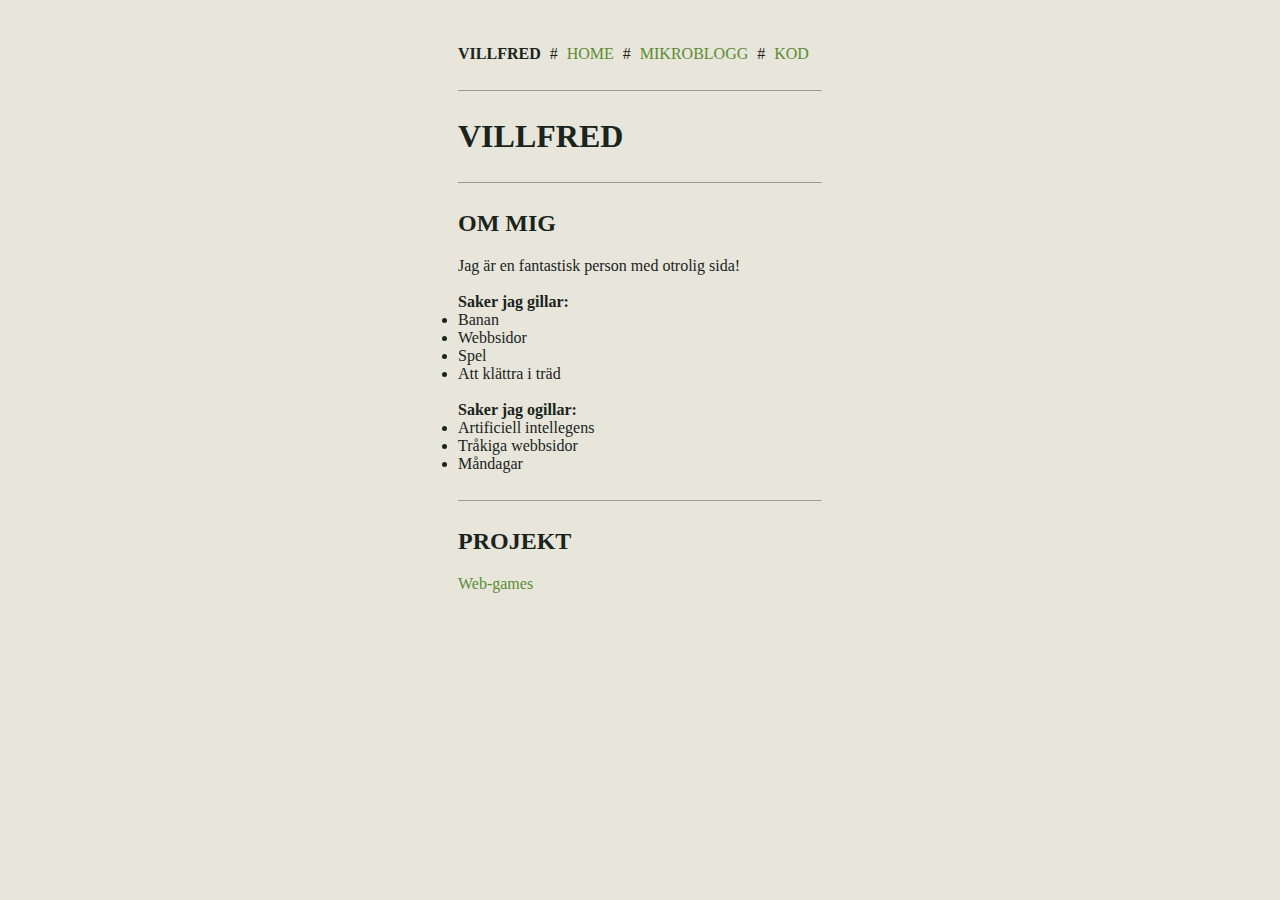
<file: aboutme.html>
<!DOCTYPE html>
<html lang="en">
<head>
    <meta charset="UTF-8">
    <meta name="viewport" content="width=device-width, initial-scale=1.0">
    <title>Om Villfred</title>
    <link rel="stylesheet" href="style.css">
    <link rel="icon" type="image/x-icon" href="VÖ-Favicon(1).svg">
</head>
<body>

<div class="main">
    <div class="navbar">
        <a class="blacklink" href="aboutme.html">VILLFRED</a><p>#</p>
        <a href="index.html">HOME</a><p>#</p>
        <a href="mikroblogg.html">MIKROBLOGG</a><p>#</p>
        <a href="kod.html">KOD</a>
    </div>
    <hr>
<h1>VILLFRED</h1>
<hr>
<h2>OM MIG</h2>
<p>Jag är en fantastisk person med otrolig sida!</p><br>
<h4>Saker jag gillar:</h4>
<li>Banan</li>
<li>Webbsidor</li>
<li>Spel</li>
<li>Att klättra i träd</li><br>
<h4>Saker jag ogillar:</h4>
<li>Artificiell intellegens</li>
<li>Tråkiga webbsidor</li>
<li>Måndagar</li>
<hr>
<h2>PROJEKT</h2>
<a href="https://web-games.neocities.org">Web-games</a>
</div>

</body>
</html>
</file>
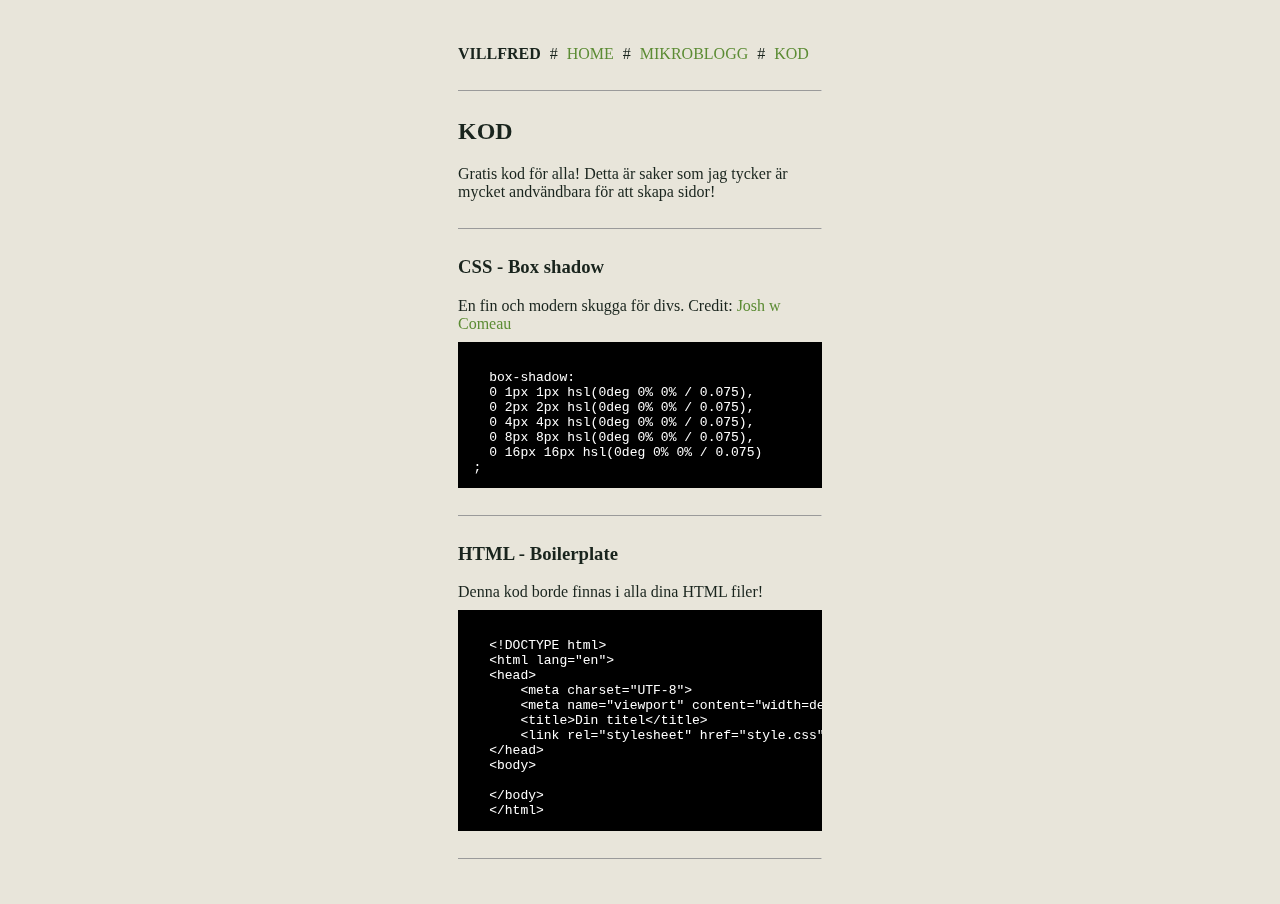
<file: kod.html>
<!DOCTYPE html>
<html lang="en">
<head>
    <meta charset="UTF-8">
    <meta name="viewport" content="width=device-width, initial-scale=1.0">
    <title>Kod</title>
    <link rel="stylesheet" href="style.css">
    <link rel="icon" type="image/x-icon" href="VÖ-Favicon(1).svg">
</head>
<body>

<div class="main">
    <div class="navbar">
        <a class="blacklink" href="aboutme.html">VILLFRED</a><p>#</p>
        <a href="index.html">HOME</a><p>#</p>
        <a href="mikroblogg.html">MIKROBLOGG</a><p>#</p>
        <a href="kod.html">KOD</a>
    </div>
    <hr>

<h2>KOD</h2>
<p>Gratis kod för alla! Detta är saker som jag tycker är mycket andvändbara för att skapa sidor!</p>
<hr>

<div class="post">
    <h3>CSS - Box shadow</h3>
    <p>En fin och modern skugga för divs. Credit: <a href="https://www.joshwcomeau.com/">Josh w Comeau</a></p>
<div class="code">
<pre><code>
    box-shadow:
    0 1px 1px hsl(0deg 0% 0% / 0.075),
    0 2px 2px hsl(0deg 0% 0% / 0.075),
    0 4px 4px hsl(0deg 0% 0% / 0.075),
    0 8px 8px hsl(0deg 0% 0% / 0.075),
    0 16px 16px hsl(0deg 0% 0% / 0.075)
  ;
</code></pre>
</div>
<hr>
<div class="post">
    <h3>HTML - Boilerplate</h3>
    <p>Denna kod borde finnas i alla dina HTML filer!</p>
<div class="code">
<pre><code>
    &lt;!DOCTYPE html&gt;
    &lt;html lang=&quot;en&quot;&gt;
    &lt;head&gt;
        &lt;meta charset=&quot;UTF-8&quot;&gt;
        &lt;meta name=&quot;viewport&quot; content=&quot;width=device-width, initial-scale=1.0&quot;&gt;
        &lt;title&gt;Din titel&lt;/title&gt;
        &lt;link rel=&quot;stylesheet&quot; href=&quot;style.css&quot;&gt;
    &lt;/head&gt;
    &lt;body&gt;
    
    &lt;/body&gt;
    &lt;/html&gt;
</code></pre>
</div>

<hr>

</div>

</div>

</body>
</html>
</file>
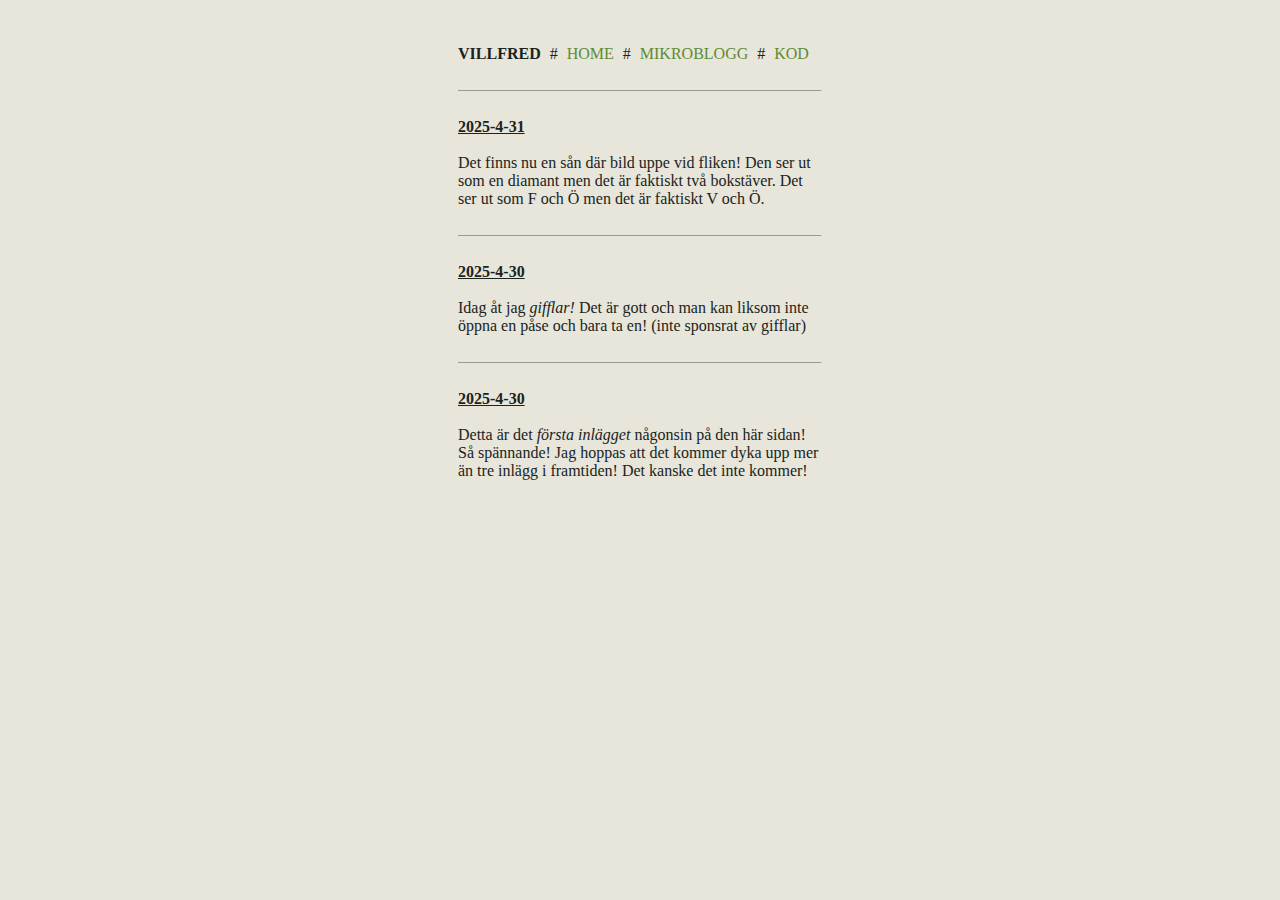
<file: mikroblogg.html>
<!DOCTYPE html>
<html lang="en">
<head>
    <meta charset="UTF-8">
    <meta name="viewport" content="width=device-width, initial-scale=1.0">
    <title>Mikroblogg</title>
    <link rel="stylesheet" href="style.css">
    <link rel="icon" type="image/x-icon" href="VÖ-Favicon(1).svg">
</head>
<body>

<div class="main">
    <div class="navbar">
        <a class="blacklink" href="aboutme.html">VILLFRED</a><p>#</p>
        <a href="index.html">HOME</a><p>#</p>
        <a href="mikroblogg.html">MIKROBLOGG</a><p>#</p>
        <a href="kod.html">KOD</a>
    </div>
    <hr>
    <div class="post">
        <p class="date">2025-4-31</p>
        <p>Det finns nu en sån där bild uppe vid fliken! Den ser ut som en diamant men det är faktiskt två bokstäver. Det ser ut som F och Ö men det är faktiskt V och Ö.</p>
    </div>
    <hr>

<div class="post">
    <p class="date">2025-4-30</p>
    <p>Idag åt jag <i>gifflar!</i> Det är gott och man kan liksom inte öppna en påse och bara ta en! (inte sponsrat av gifflar)</p>
</div>
<hr>
<div class="post">
    <p class="date">2025-4-30</p>
    <p>Detta är det <i>första inlägget</i> någonsin på den här sidan! Så spännande! Jag hoppas att det kommer dyka upp mer än tre inlägg i framtiden! Det kanske det inte kommer!</p>
</div>

</div>

</body>
</html>
</file>
<file: style.css>
body {
    color: #19241d; /*#f0ece4*/
    background-color: #E8E5DA;
}
.main {
    margin: 5vh 50vh;
}
.navbar {
    display: flex;
    gap: 1vh;
}
p {
    margin: 0;
}
a {
    text-decoration: none;
    color: #5c8c34; 
    transition: 0.1s;
}
a:hover {
    text-decoration: underline;
    background-color: #5c8c34;
    color: white;
}
.date {
    margin-bottom: 2vh;
    text-decoration: underline;
    font-weight: bold;
}
hr {
    border-bottom: 1px;
    margin: 3vh 0;
}
.post {
    margin: 2vh 0;
}
.code {
    background-color: black;
    color: white;
    max-height: 30vh;
    overflow: auto;
    margin: 1vh 0;
}
::selection {
    background-color: #5c8c34;
    color: white;
}
h4 {
    margin: 0;
}
.blacklink {
    color: #19241d;
    font-weight: bold;
}
.blacklink:hover {
    background-color: #19241d;
}
</file>
